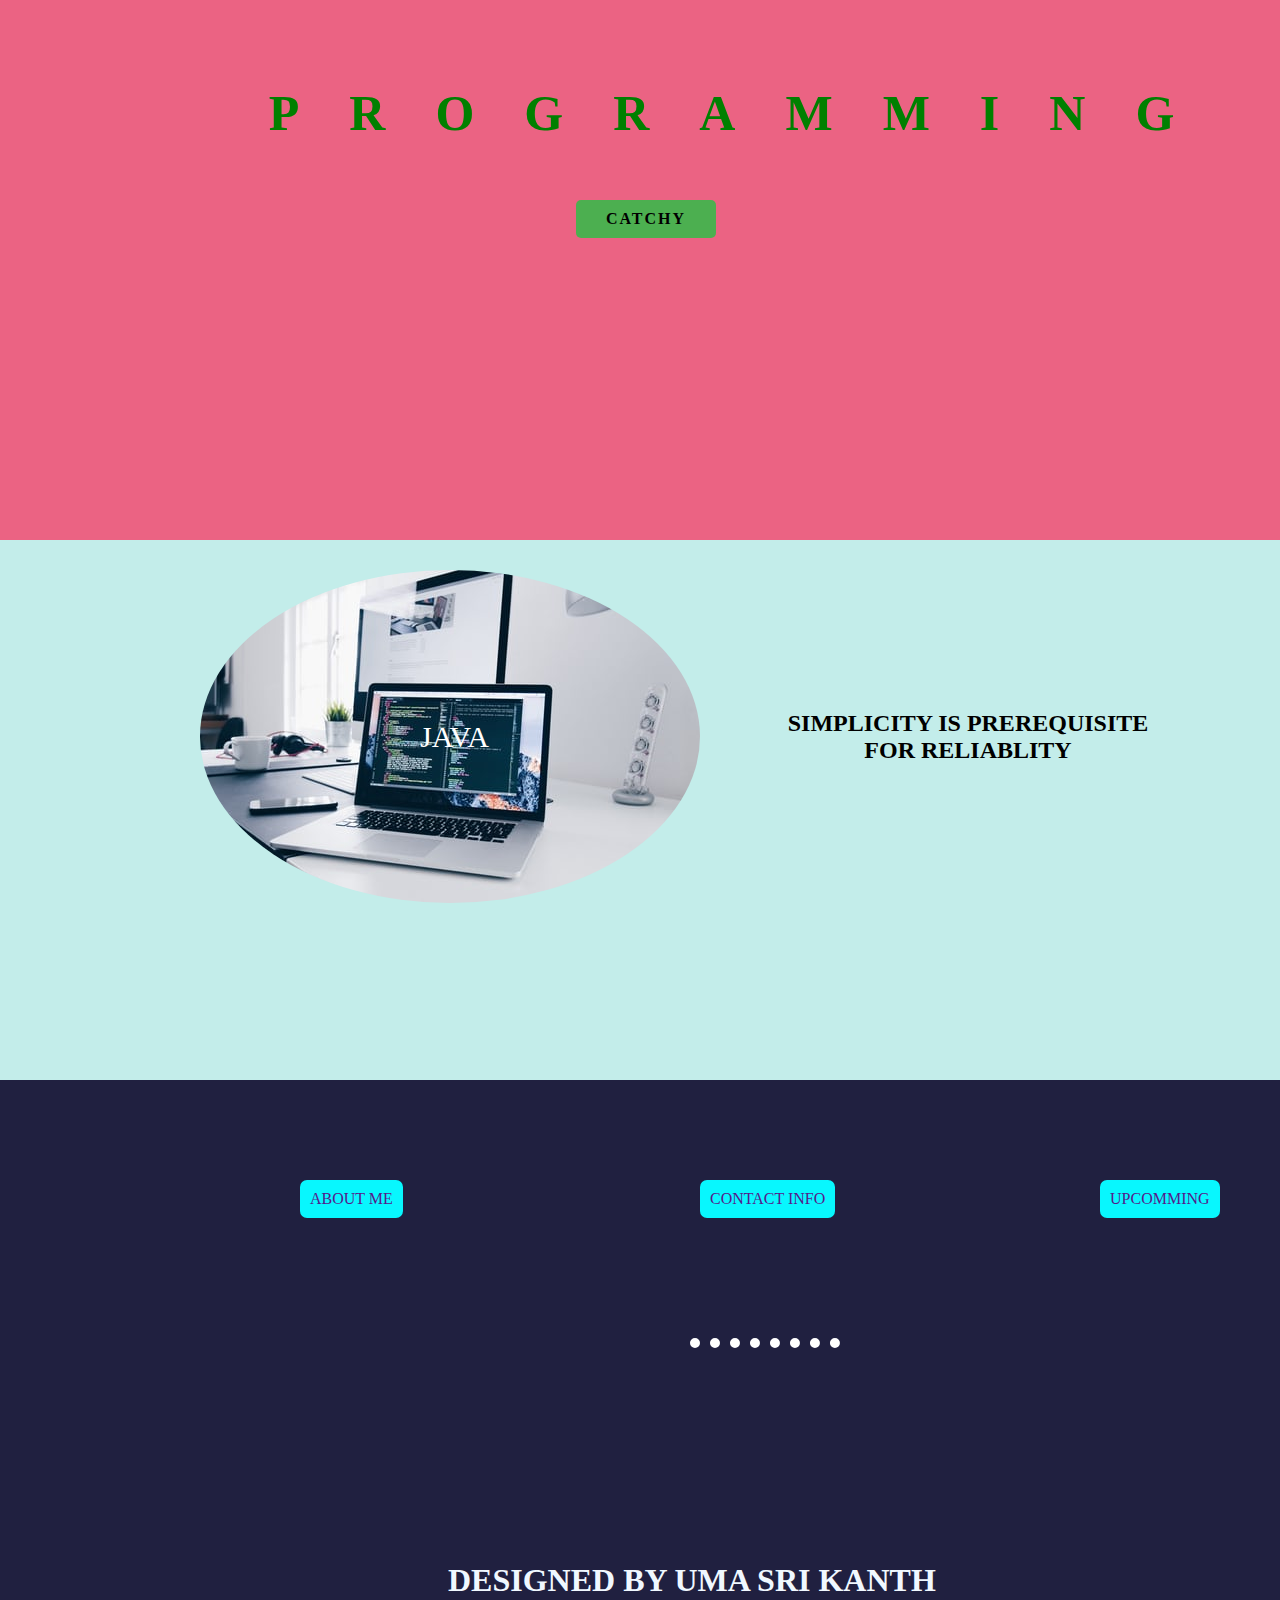
<file: index.html>
<!DOCTYPE html>
<html>
  <head>
    <title>assignment-3</title>
    <link rel="stylesheet" href="./stylesheets/styles.css" />
  </head>
  <body>
    <div class="section-1">
      <h1 class="main-heading">Programming</h1>
      <a href="./page-2.html">catchy</a>
    </div>
    <div class="section-2">
      <img src="./images/coding.jpg" alt="" class="my-img" />
      <h2>Simplicity is prerequisite for reliablity</h2>
      <p>JAVA</p>
    </div>
    <div class="section-3">
      <a class = "btn-1" href="">about me</a>
      <a class = "btn-2" href="">contact info</a>
      <a class = "btn-3" href="">upcomming</a>
      <h1>designed by uma sri kanth</h1>
      <hr>
    </div>
  </body>
</html>
</file>
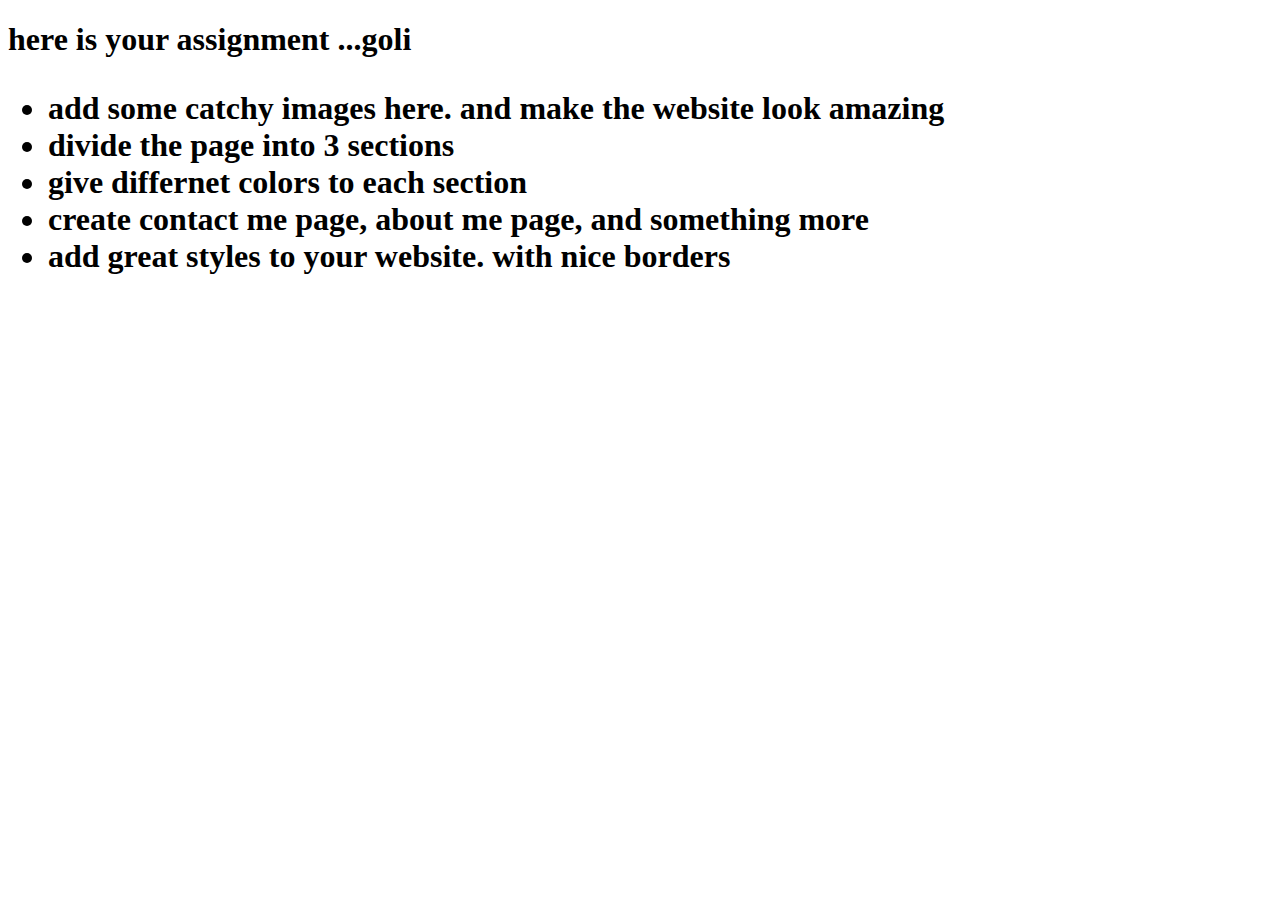
<file: page-2.html>
<!DOCTYPE html>
<html>
  <head>
    <title>page-2</title>
  </head>
  <body>
    <h1>
      here is your assignment ...goli
      <ul>
        <li>add some catchy images here. and make the website look amazing</li>
        <li>divide the page into 3 sections</li>
        <li>give differnet colors to each section</li>
        <li>create contact me page, about me page, and something more</li>
        <li>add great styles to your website. with nice borders</li>
      </ul>
    </h1>
  </body>
</html>
</file>
<file: stylesheets/styles.css>
body {
  padding: 0;
  margin: 0;
  /* background-color: blue; */
}

.section-1 {
  position: relative;
  width: 100%;
  height: 60vh;
  background-color: #eb6383;
  top: 0;
  left: 0;
}

.section-2 {
  position: relative;
  width: 100%;
  height: 60vh;
  background-color: #c3edea;
  /* top: 100px; */
  left: 0;
}

.section-3 {
  position: relative;
  width: 100%;
  height: 60vh;
  background-color: #202040;
  /* top: 100px; */
  left: 0;
}


.section-1 .main-heading {
  position: absolute;
  top: 50px;
  left: 21%;
  color: green;
  font-size: 50px;
  letter-spacing: 50px;
  text-transform: uppercase;
}

.section-1 a {
  position: absolute;
  left: 45%;
  top: 200px;
  display: inline-block;
  /* border: 5px solid black; */
  text-decoration: none;
  background-color: #4CAF50;
  width: 100px;
  text-align: center;
  text-transform: uppercase;
  /* height: 50px; */
  padding: 10px 20px 10px 20px;
  border-radius: 5px;
  color: black;
  transition: background-color 0.4s;
  font-weight: 600;
  letter-spacing: 2px;
}

.section-1 a:hover {
  background-color: rgb(30, 36, 27);
  color: white;
}


.section-2 .my-img {
  position: absolute;
  top: 30px;
  left: 200px;
  border-radius: 100%;
  transition: opacity .4s;
}

.section-2 .my-img:hover {
  opacity: 0.5;
}

.section-2 h2 {
  position: absolute;
  text-transform: uppercase;
  left: 60%;
  top: 150px;
  width: 400px;
  text-align: center;
  /* letter-spacing: 5px; */
}

.section-2 p {
  position: absolute;
  /* visibility: hidden; */
  top: 150px;
  left: 420px;
  color: white;
  font-size: 30px;
}

.section-3 h1 {
  position: absolute;
  color: aliceblue;
  bottom: 0;
  left: 35%;
  text-transform: uppercase;
}

.section-3 a {
  position: absolute;
  display: inline-block; 
  text-decoration: none;
  border-radius: 7px;
  text-transform: uppercase;
  transition: all .4s;
}

.section-3 a.btn-1 {
  background-color: #08f7fe;
  top: 100px;
  left: 300px;
  padding: 10px;
}

.section-3 a.btn-2 {
  background-color: #08f7fe;
  top: 100px;
  left: 700px;
  padding: 10px;
}

.section-3 a.btn-3 {
  background-color: #08f7fe;
  top: 100px;
  left: 1100px;
  padding: 10px;
}

.section-3 hr {
  position: absolute;
  color: white;
  top: 250px;
  left: 690px;
  width: 50%;
  border-style: none;
  border-bottom-style: dotted;
  border-width: 10px;
  width: 150px;
}

.section-3 a:hover {
  background-color: #33135c;
  border: 1px solid #08f7fe;
  color: #08f7fe;
}
</file>
